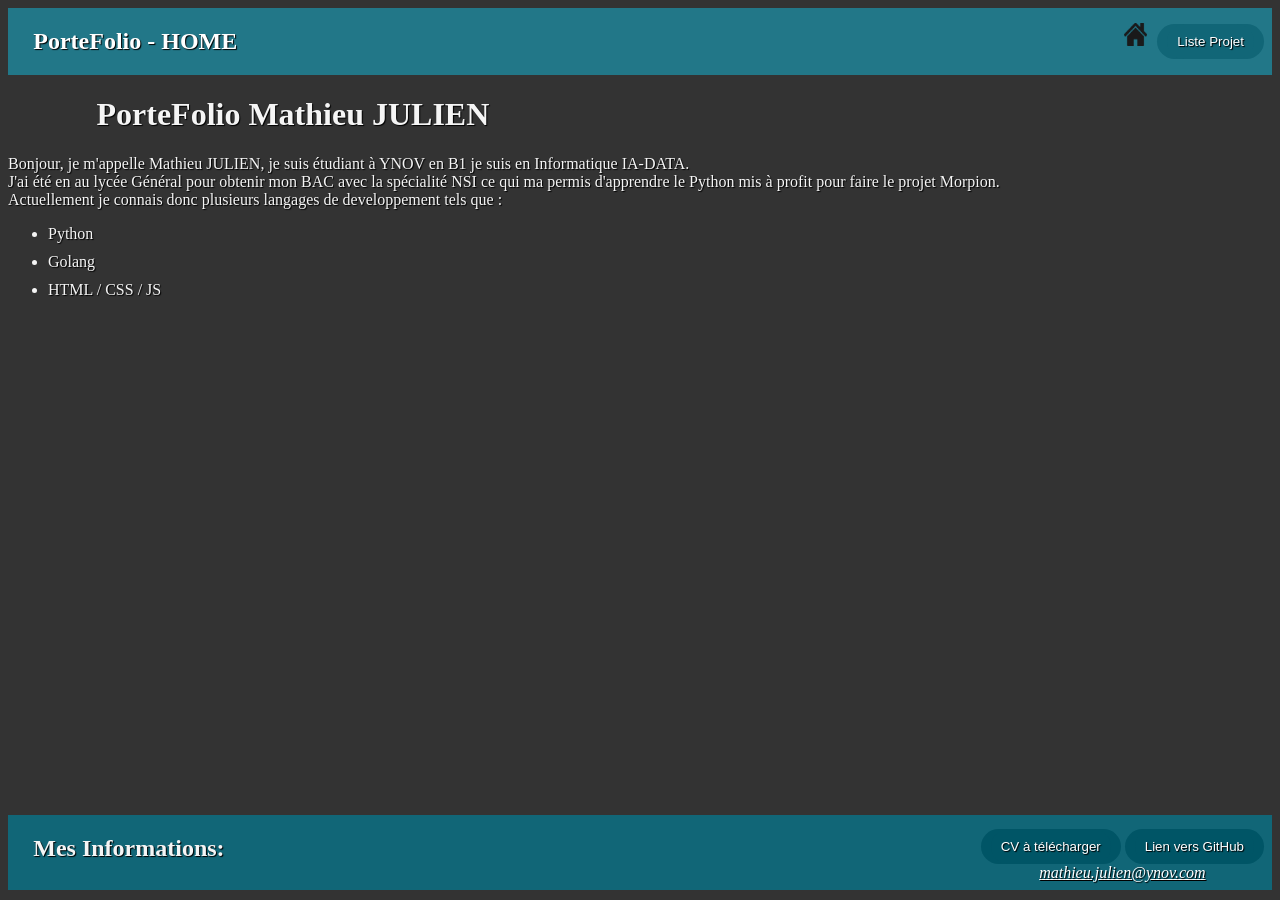
<file: index.html>
<!DOCTYPE html>

<html lang="fr">

<head>
    <meta charset="utf-8">
    <link rel="stylesheet" href="style.css">
    <meta name="viewport" content="width=device-width, initial-scale=1.0">
    <title>Projet - Portfolio de Mathieu JULIEN</title>
    <meta name="description" content="Le Portfolio de Mathieu JULIEN, Vous y retrouverez mes projets ainsi que mes infos.">
</head>

<body>
    <header class="header">
        <h2 class="title-header">PorteFolio - HOME</h2>
        <nav class="all-buton-header">
            <button class="home" id="home" type="button"><a href="index.html"><img src="assets/icons/home.png" alt="" width="23" height="23"></a></button>
            <button class="buton"><a href="page-experience/sommaire-exp.html" class="buton">Liste Projet</a></button>
        </nav>
    </header>
    <main> 
        <h1>PorteFolio Mathieu JULIEN</h1>
        <p>
            Bonjour, je m'appelle Mathieu JULIEN, je suis étudiant à YNOV en B1 je suis en Informatique IA-DATA.
            <br>J'ai été en au lycée Général pour obtenir mon BAC avec la spécialité NSI ce qui ma permis d'apprendre le Python mis à profit pour faire le projet Morpion.
            <br>Actuellement je connais donc plusieurs langages de developpement tels que :
            <ul class="liste-competence">
                <li>Python</li>
                <li>Golang</li>
                <li>HTML / CSS / JS</li>
            </ul>
        </p>
    </main>
    <footer>
        <h2 class="title-footer">Mes Informations:</h2>
        <div class="all-buton-footer">
            <button class="buton-footer"><a href="assets/pdf/CV-JULIENMathieu.pdf" class="buton-footer">CV à télécharger</a></button>
            <button class="buton-footer"><a href="https://github.com/MathieuJULIEN" class="buton-footer">Lien vers GitHub</a></button>
            <address><a href="mailto:mathieu.julien@ynov.com" class="lien-email">mathieu.julien@ynov.com</a></address>
        </div>
    </footer>
</body>

</html>
</file>
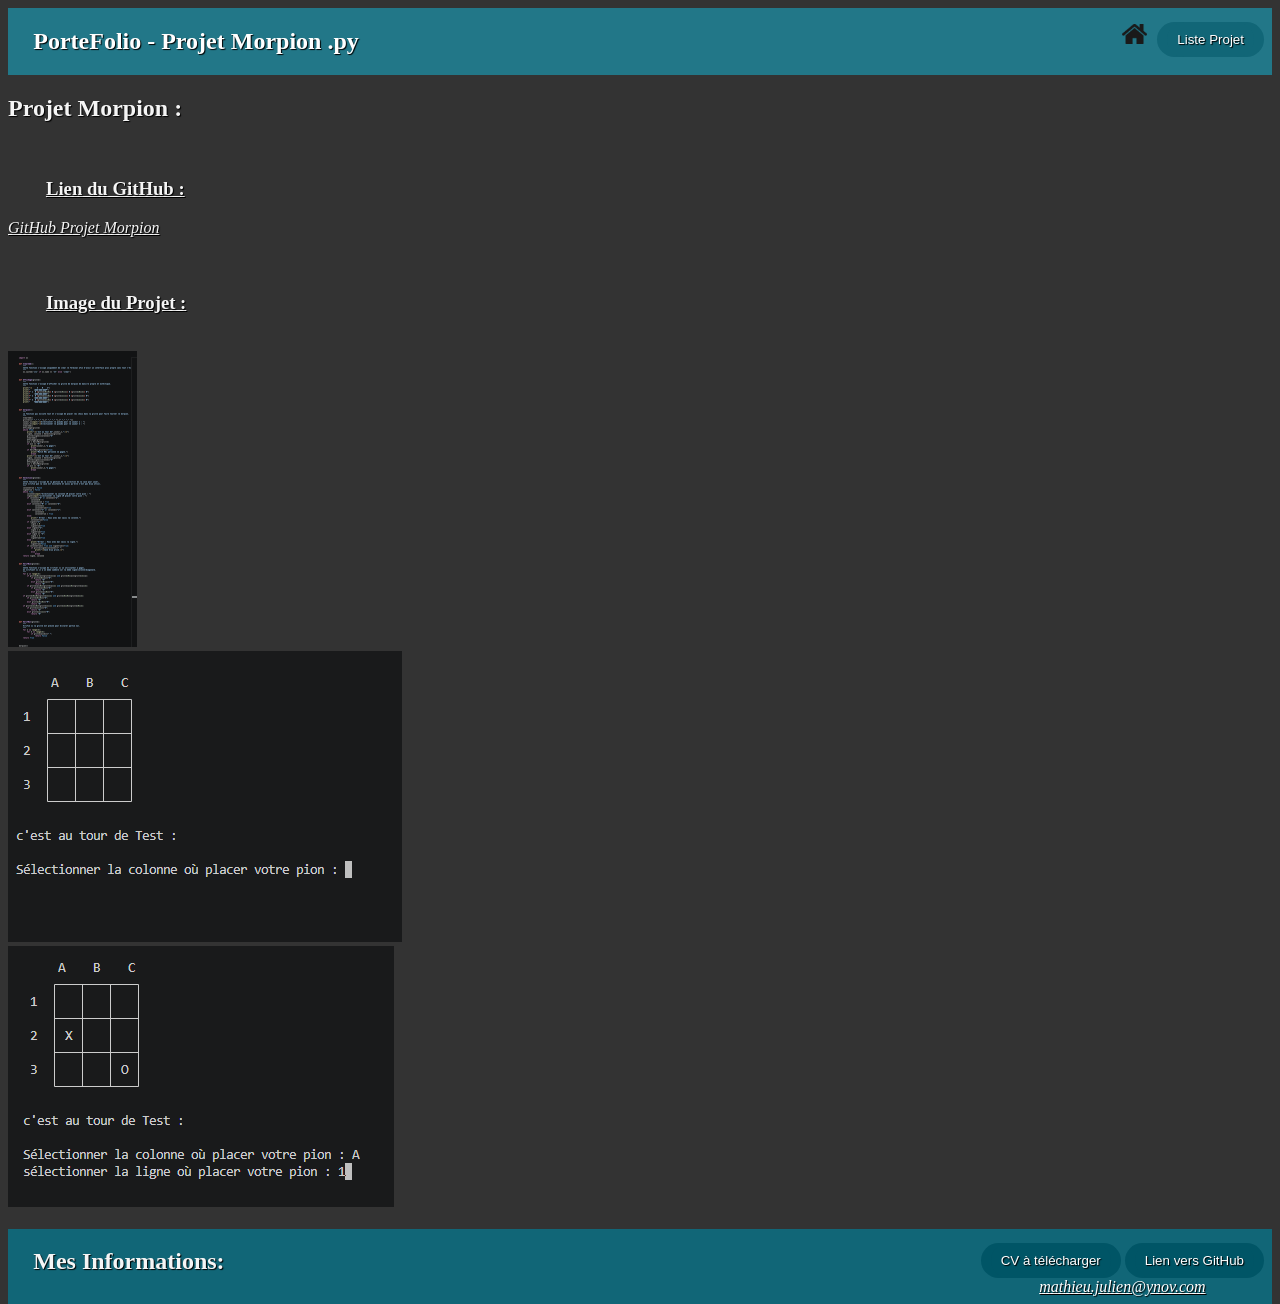
<file: page-experience/experience-1.html>
<!DOCTYPE html>

<html lang="fr">

<head>
    <meta charset="utf-8">
    <link rel="stylesheet" href="../style.css">
    <meta name="viewport" content="width=device-width, initial-scale=1.0">
    <title>Projet - Portfolio de Mathieu JULIEN</title>
    <meta name="description" content="Le Portfolio de Mathieu JULIEN, Vous y retrouverez mes projets ainsi que mes infos.">
</head>

<body>
    <header class="header">
        <h2 class="title-header">PorteFolio - Projet Morpion .py</h2>
        <div class="all-buton-header">
            <button class="home" id="home" type="button"><a href="../index.html"><img src="../assets/icons/home.png" alt="" width="25"></a></button>
            <button class="buton"><a href="sommaire-exp.html" class="buton">Liste Projet</a></button>
        </div>
    </header>
    <main>
        <h2>Projet Morpion :</h2>
        <br><h3>Lien du GitHub :</h3>
        <a href="https://github.com/MathieuJULIEN/Morpion-py" class="lien-github">GitHub Projet Morpion</a>
        <br><br><br><h3>Image du Projet :</h3>
        <br><img src="../assets/image/morpion/rendu-global-code-morpion.png" alt="Image du rendu global du code du morpion">
        <br><img src="../assets/image/morpion/start-morpion.png" alt="Image du commencement du morpion">
        <br><img src="../assets/image/morpion/morpion-en-jeu.png" alt="Image du déroulement du morpion">
        <br><br>
    </main>
    <footer>
        <h2 class="title-footer">Mes Informations:</h2>
        <div class="all-buton-footer">
            <button class="buton-footer"><a href="../assets/pdf/CV-JULIENMathieu.pdf" class="buton-footer">CV à télécharger</a></button>
            <button class="buton-footer"><a href="https://github.com/MathieuJULIEN" class="buton-footer">Lien vers GitHub</a></button>
            <address><a href="mailto:mathieu.julien@ynov.com" class="lien-email">mathieu.julien@ynov.com</a></address>
        </div>
    </footer>
</body>
</file>
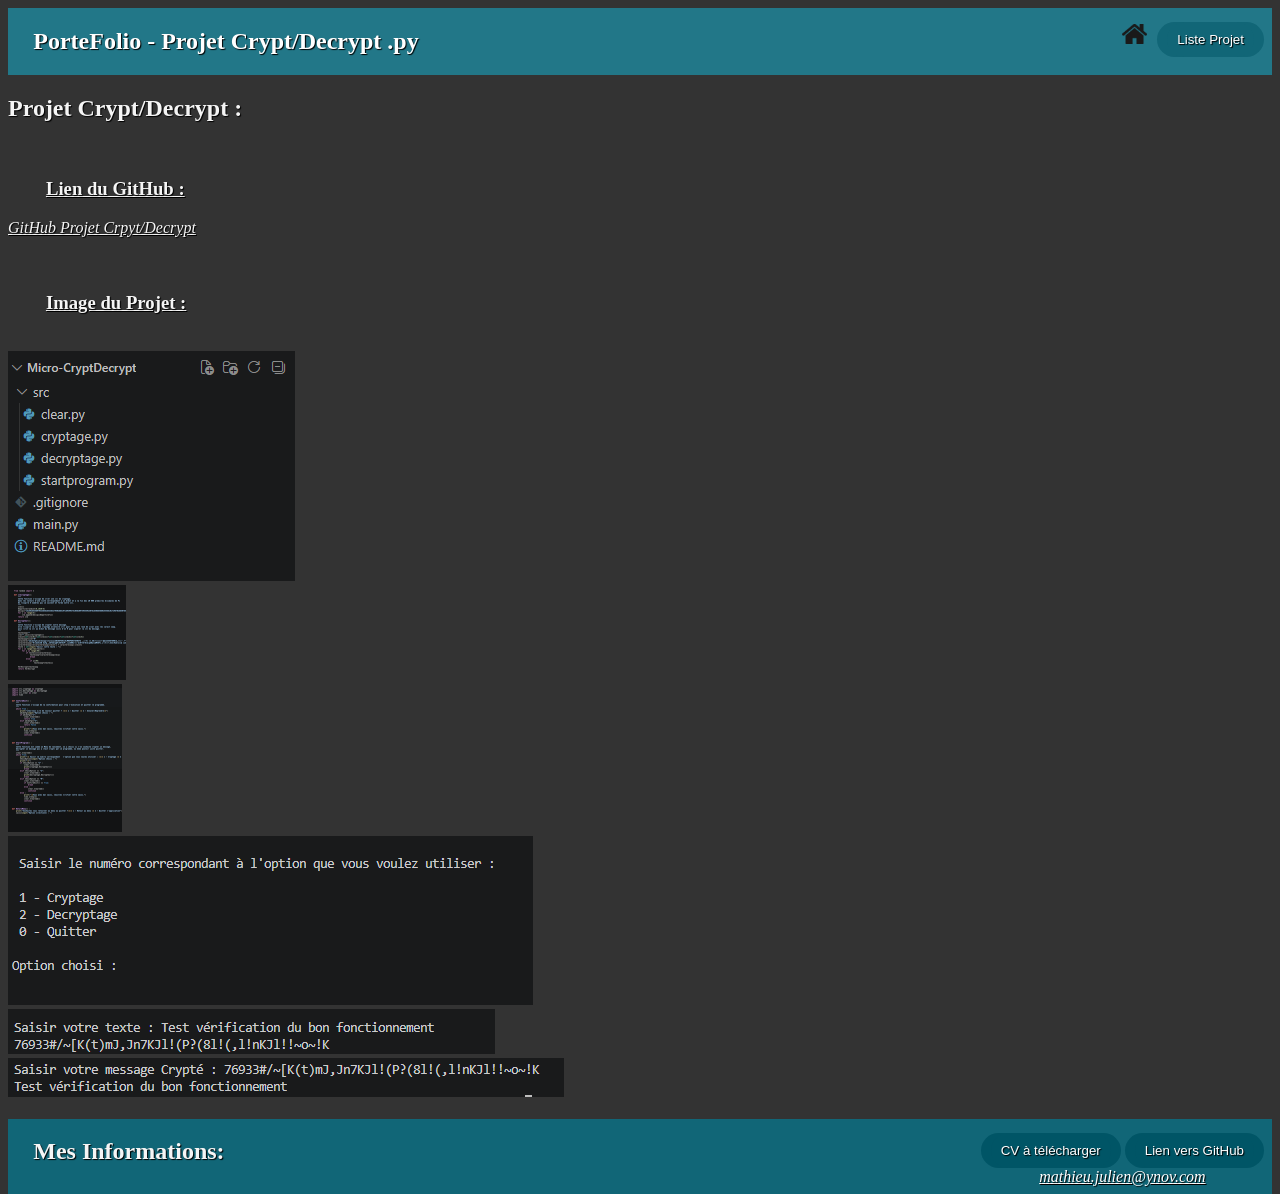
<file: page-experience/experience-2.html>
<!DOCTYPE html>

<html lang="fr">

<head>
    <meta charset="utf-8">
    <link rel="stylesheet" href="../style.css">
    <meta name="viewport" content="width=device-width, initial-scale=1.0">
    <title>Projet - Portfolio de Mathieu JULIEN</title>
    <meta name="description" content="Le Portfolio de Mathieu JULIEN, Vous y retrouverez mes projets ainsi que mes infos.">
</head>

<body>
    <header class="header">
        <h2 class="title-header">PorteFolio - Projet Crypt/Decrypt .py</h2>
        <div class="all-buton-header">
            <button class="home" id="home" type="button"><a href="../index.html"><img src="../assets/icons/home.png" alt="" width="25"></a></button>
            <button class="buton"><a href="sommaire-exp.html" class="buton">Liste Projet</a></button>
        </div>
    </header>
    <main>
        <h2>Projet Crypt/Decrypt :</h2>
        <br><h3>Lien du GitHub :</h3>
        <a href="https://github.com/MathieuJULIEN/Micro-CryptDecrypt" class="lien-github">GitHub Projet Crpyt/Decrypt</a>
        <br><br><br><h3>Image du Projet :</h3>
        <br><img src="../assets/image/crypt-decrypt/arboressance-crypt-decrypt.png" alt="Arboressance du crypt-decrypt">
        <br><img src="../assets/image/crypt-decrypt/1er-rendu-global-crypt-decrypt.png" alt="1er rendu global du code">
        <br><img src="../assets/image/crypt-decrypt/2eme-rendu-global-crypt-decrypt.png" alt="2er rendu global du code">
        <br><img src="../assets/image/crypt-decrypt/lancement-crypt-decrypt.png" alt="Rendu du Lancement du crypt-decrypt">
        <br><img src="../assets/image/crypt-decrypt/fonctionnement-crypt.png" alt="Fonctionnement de la partie cryptage">
        <br><img src="../assets/image/crypt-decrypt/fonctionnement-decrypt.png" alt="Fonctionnement de la partie décryptage">
        <br><br>
    </main>
    <footer>
        <h2 class="title-footer">Mes Informations:</h2>
        <div class="all-buton-footer">
            <button class="buton-footer"><a href="../assets/pdf/CV-JULIENMathieu.pdf" class="buton-footer">CV à télécharger</a></button>
            <button class="buton-footer"><a href="https://github.com/MathieuJULIEN" class="buton-footer">Lien vers GitHub</a></button>
            <address><a href="mailto:mathieu.julien@ynov.com" class="lien-email">mathieu.julien@ynov.com</a></address>
        </div>
    </footer>
</body>
</file>
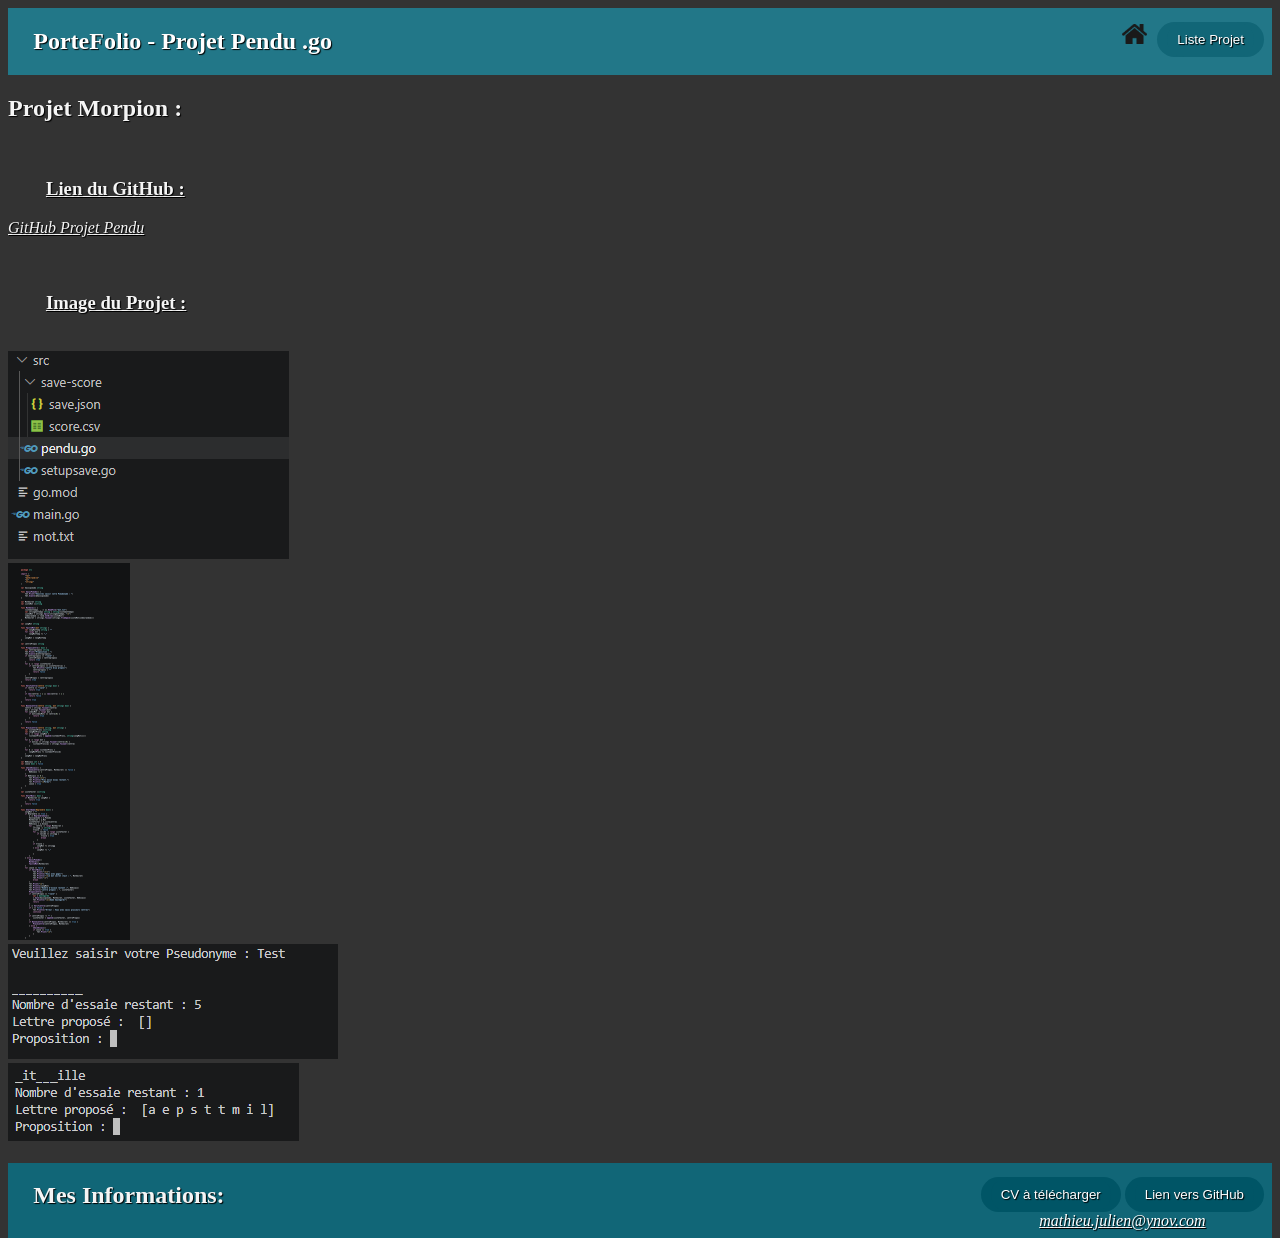
<file: page-experience/experience-3.html>
<!DOCTYPE html>

<html lang="fr">

<head>
    <meta charset="utf-8">
    <link rel="stylesheet" href="../style.css">
    <meta name="viewport" content="width=device-width, initial-scale=1.0">
    <title>Projet - Portfolio de Mathieu JULIEN</title>
    <meta name="description" content="Le Portfolio de Mathieu JULIEN, Vous y retrouverez mes projets ainsi que mes infos.">
</head>

<body>
    <header class="header">
        <h2 class="title-header">PorteFolio - Projet Pendu .go</h2>
        <div class="all-buton-header">
            <button class="home" id="home" type="button"><a href="../index.html"><img src="../assets/icons/home.png" alt="" width="25"></a></button>
            <button class="buton"><a href="sommaire-exp.html" class="buton">Liste Projet</a></button>
        </div>
    </header>
    <main>
        <h2>Projet Morpion :</h2>
        <br><h3>Lien du GitHub :</h3>
        <a href="https://github.com/kost84/TP-Jeu-du-pendu-CLI" class="lien-github">GitHub Projet Pendu</a>
        <br><br><br><h3>Image du Projet :</h3>
        <br><img src="../assets/image/pendu/arboressance-pendu.png" alt="Arboressance code du pendu">
        <br><img src="../assets/image/pendu/rendu-global-pendu.png" alt="Image du rendu global du code du pendu">
        <br><img src="../assets/image/pendu/lancement-pendu.png" alt="Image du commencement du pendu">
        <br><img src="../assets/image/pendu/fonctionnement-pendu.png" alt="Image du déroulement du pendu">
        <br><br>
    </main>
    <footer>
        <h2 class="title-footer">Mes Informations:</h2>
        <div class="all-buton-footer">
            <button class="buton-footer"><a href="../assets/pdf/CV-JULIENMathieu.pdf" class="buton-footer">CV à télécharger</a></button>
            <button class="buton-footer"><a href="https://github.com/MathieuJULIEN" class="buton-footer">Lien vers GitHub</a></button>
            <address><a href="mailto:mathieu.julien@ynov.com" class="lien-email">mathieu.julien@ynov.com</a></address>
        </div>
    </footer>
</body>
</file>
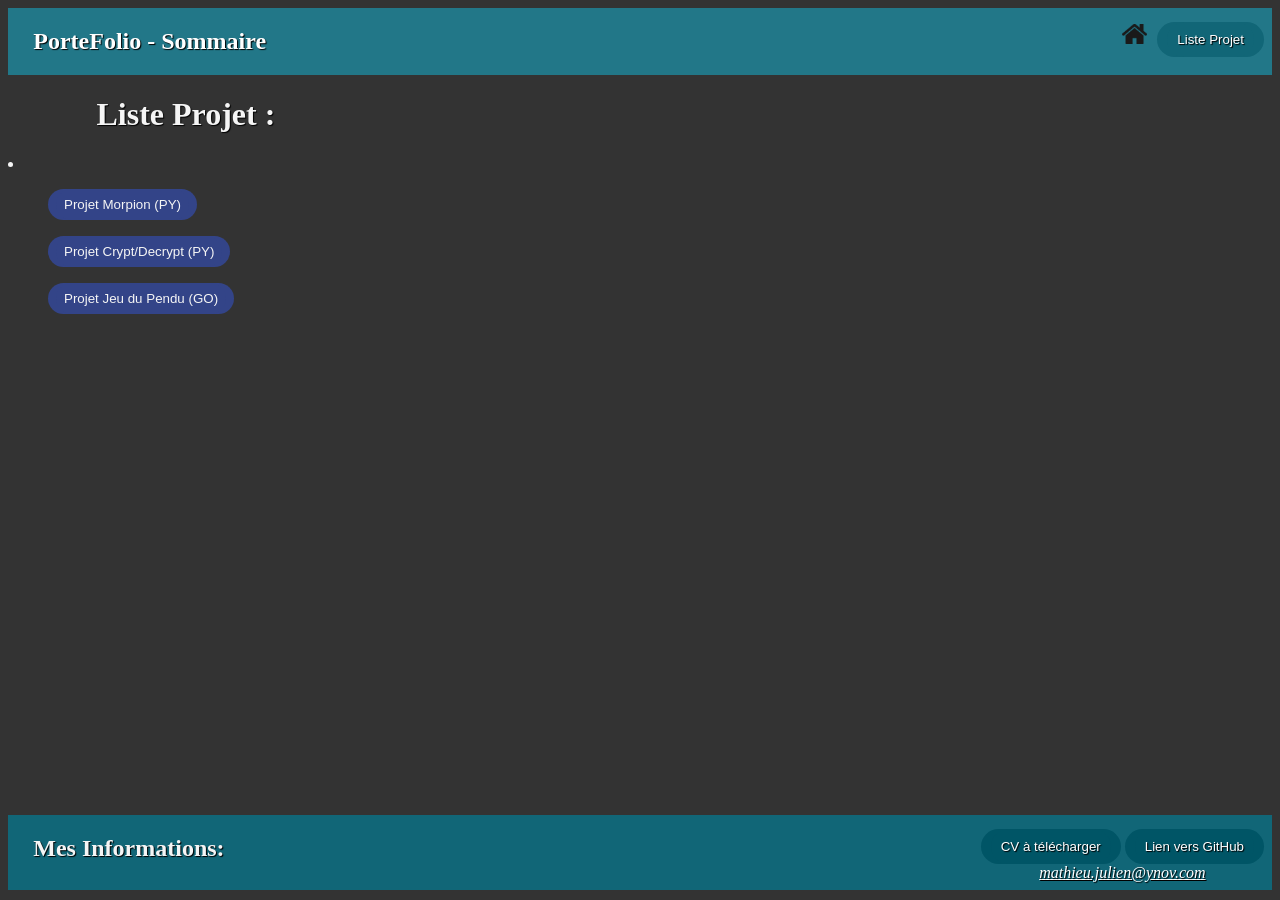
<file: page-experience/sommaire-exp.html>
<!DOCTYPE html>

<html lang="fr">

<head>
    <meta charset="utf-8">
    <link rel="stylesheet" href="../style.css">
    <meta name="viewport" content="width=device-width, initial-scale=1.0">
    <title>Projet - Portfolio de Mathieu JULIEN</title>
    <meta name="description" content="Le Portfolio de Mathieu JULIEN, Vous y retrouverez mes projets ainsi que mes infos.">
</head>

<body>
    <header class="header">
        <h2 class="title-header">PorteFolio - Sommaire</h2>
        <div class="all-buton-header">
            <button class="home" id="home" type="button"><a href="../index.html"><img src="../assets/icons/home.png" alt="" width="25"></a></button>
            <button class="buton"><a href="sommaire-exp.html" class="buton">Liste Projet</a></button>
        </div>
    </header>
    <main>
        <h1 class="title">Liste Projet :</h1>
        <div>
            <li class="all-buton-sommaire">
                <ul><button class="buton-projet"><a href="experience-1.html" class="buton-projet">Projet Morpion (PY)</a></button></ul>
                <ul><button class="buton-projet"><a href="experience-2.html" class="buton-projet">Projet Crypt/Decrypt (PY)</a></button></ul>
                <ul><button class="buton-projet"><a href="experience-3.html" class="buton-projet">Projet Jeu du Pendu (GO)</a></button></ul>
            </li>
        </div>
    </main>
    <footer>
        <h2 class="title-footer">Mes Informations:</h2>
        <div class="all-buton-footer">
            <button class="buton-footer"><a href="../assets/pdf/CV-JULIENMathieu.pdf" class="buton-footer">CV à télécharger</a></button>
            <button class="buton-footer"><a href="https://github.com/MathieuJULIEN" class="buton-footer">Lien vers GitHub</a></button>
            <address><a href="mailto:mathieu.julien@ynov.com" class="lien-email">mathieu.julien@ynov.com</a></address>
        </div>
    </footer>
</body>
</file>
<file: style.css>
html {
    height: 100%;
}

body {
    display: flex;
    flex-direction: column;
    background-color: #333;
    color: #f5f5f5;
    text-shadow: 1px 1px 1px #000;
    min-height: 98%;
}

.header {
    display: flex;
    background-color: #278;
    color: #fff;
    text-align: center;
}

.title-header {
    margin-left: 2%;
}

.buton {
    text-decoration: none;
    border-radius: 25px;
    border: none;
    background-color: #167;
    color: #fff;
    padding: 10px;
    text-shadow: 1px 1px 1px #000;
}

.all-buton-header{
    margin-left: auto;
    margin-top: 0.5%;
    padding: 0.5rem;
}

h1 {
    margin-left: 7%;
}

.liste-competence{
    display: flex;
    flex-direction: column;
    gap: 10px;
}

.home {
    background-color: #278;
    border: none;
}

footer {
    display: flex;
    background-color: #167;
    text-align: center;
    margin-top: auto;
}

.title-footer {
    margin-left: 2%;
}

.all-buton-footer {
    margin-left: auto;
    margin-top: 0.5%;
    padding: 0.5rem;
}

.buton-footer {
    text-decoration: none;
    color: #fff;
    border: none;
    border-radius: 20px;
    background-color: #056;
    padding: 10px;
    text-shadow: 1px 1px 1px #000;
}

.lien-email {
    color: #fff;
}

.buton-projet{
    border: none;
    border-radius: 20px;
    background-color: #348;
    text-decoration: none;
    color: #f5f5f5;
    padding: 0.5rem;
}

.lien-github {
    color: #f5f5f5;
    font-style: italic;
}

h3 {
    text-decoration: underline;
    margin-left: 3%;
}
</file>
